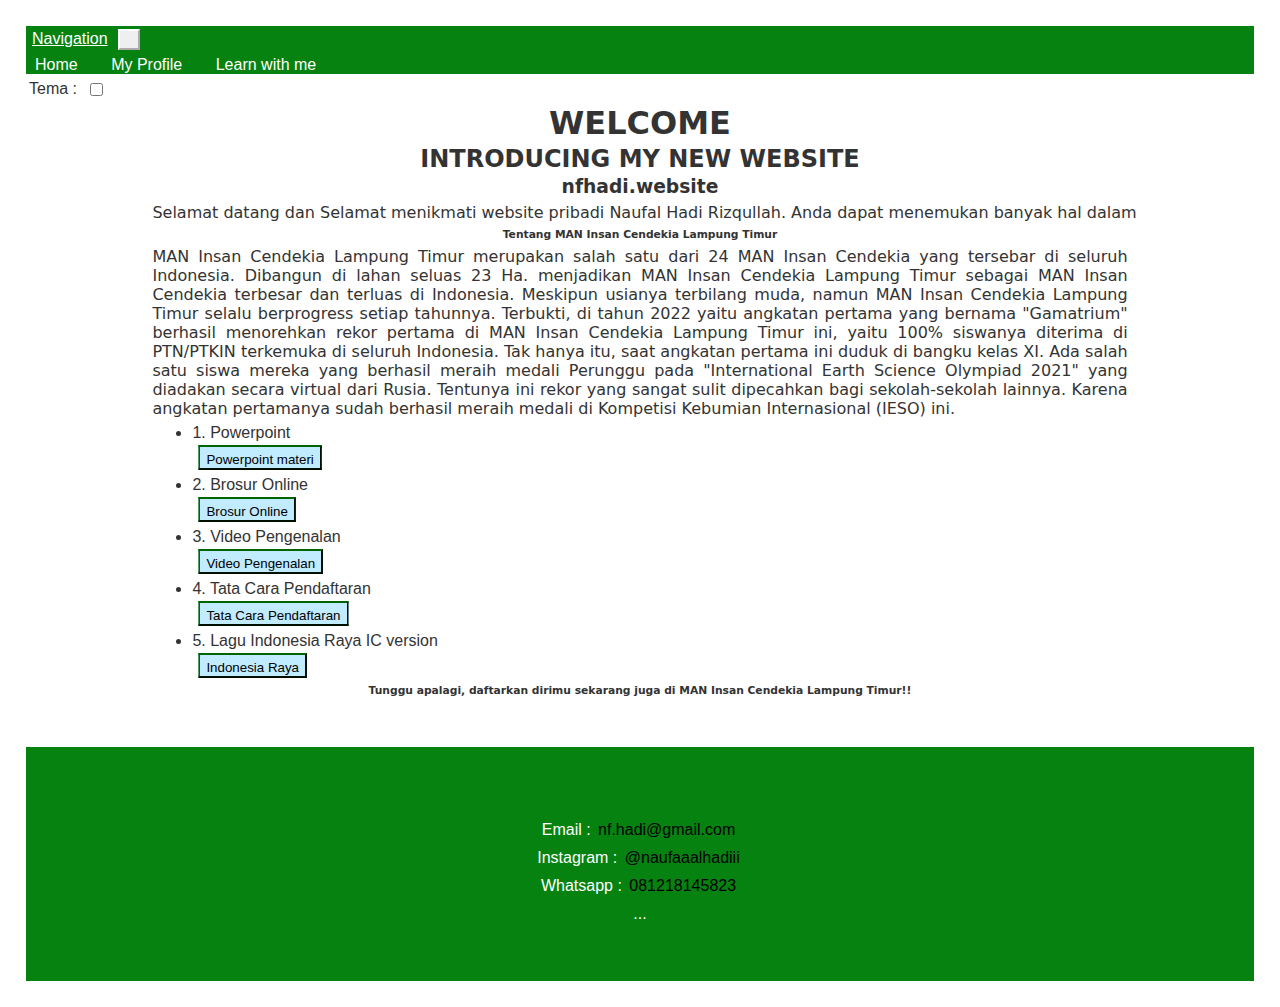
<file: index.html>
<!DOCTYPE html>
<html lang="en">
<head>
    <link rel="stylesheet" href="style.css" />
    <meta charset="UTF-8">
    <meta name="viewport" content="width=device-width, initial-scale=1.0">
    <title>All We Can It</title>
    <link rel="stylesheet" href="https://cdnjs.cloudflare.com/ajax/libs/font-awesome/6.0.0-beta3/css/all.min.css" integrity="sha384-bxVHzWKxPmZ1vBKa8dDofcNQJJVwzW2Nmr2pFw3Yqcg2xBVxDVvVf2H9cLGJs/Sj" crossorigin="anonymous">
    <link href="https://cdn.jsdelivr.net/npm/bootstrap@5.3.2/dist/css/bootstrap.min.css" rel="stylesheet"
        integrity="sha384-T3c6CoIi6uLrA9TneNEoa7RxnatzjcDSCmG1MXxSR1GAsXEV/Dwwykc2MPK8M2HN"
        crossorigin="anonymous">
    
</head>

<body>
    
    <!-- Navbar -->
    <nav class="navbar navbar-expand-lg">
        <div class="container-fluid">
            <a class="navbar-brand" href="#">Navigation</a>
            <button class="navbar-toggler" type="button" data-bs-toggle="collapse" data-bs-target="#navbarSupportedContent"
                aria-controls="navbarSupportedContent" aria-expanded="false" aria-label="Toggle navigation">
                <span class="navbar-toggler-icon"></span>
            </button>
            <div class="collapse navbar-collapse" id="navbarSupportedContent">
                <ul class="navbar-nav me-auto mb-2 mb-lg-0">
                    <li class="nav-item">
                        <a class="nav-link active" aria-current="page" href="index.html">Home</a>
                    </li>
                    <li class="nav-item">
                        <a class="nav-link" href="Profile.html"> My Profile </a>
                    </li>
                    <li class="nav-item">
                        <a class="nav-link" href="Learn.html"> Learn with me </a>
                    </li>
                    
                </ul>
            </div>
        </div>
    </nav>
    <!-- Navbar End -->
    
    <!-- Tema on-->
    <div class="toggle-container">
        <label for="theme-toggle">Tema : </label>
        <input type="checkbox" id="theme-toggle">
    </div>
    <!-- Tema done-->

    <div class="container mt-5">
        <h1 class="judul"> WELCOME </h1>
        <h2 class="judul">INTRODUCING MY NEW WEBSITE</h2>
        <h3 class="judul"> nfhadi.website  </h3>
        <div class="marquee">
            <p class="judul">
                Selamat datang dan Selamat menikmati website pribadi Naufal Hadi Rizqullah. Anda dapat menemukan banyak hal dalam website ini yang pastinya seru dan menyenangkan!!
            </p>
        </div> 

        <h6 class="judul"> Tentang MAN Insan Cendekia Lampung Timur</h6>
        <div class="judul">
            <p class="justify">
                MAN Insan Cendekia Lampung Timur merupakan salah satu dari 24 MAN Insan Cendekia yang tersebar di seluruh Indonesia.
                Dibangun di lahan seluas 23 Ha. menjadikan MAN Insan Cendekia Lampung Timur sebagai MAN Insan Cendekia terbesar dan terluas di Indonesia.
                Meskipun usianya terbilang muda, namun MAN Insan Cendekia Lampung Timur selalu berprogress setiap tahunnya. Terbukti, di tahun 2022 yaitu angkatan pertama yang bernama "Gamatrium" berhasil
                menorehkan rekor pertama di MAN Insan Cendekia Lampung Timur ini, yaitu 100% siswanya diterima di PTN/PTKIN terkemuka di seluruh Indonesia. Tak hanya itu, saat angkatan pertama ini duduk di bangku kelas XI. Ada salah satu siswa mereka yang berhasil meraih medali Perunggu pada 
                "International Earth Science Olympiad 2021" yang diadakan secara virtual dari Rusia. Tentunya ini rekor yang sangat sulit dipecahkan bagi sekolah-sekolah lainnya. Karena angkatan pertamanya sudah berhasil meraih medali di Kompetisi Kebumian Internasional (IESO) ini.
            </p>
        </div>
        <ul class="list-group">
            <li class="list-group-item">1. Powerpoint <br><a href="https://docs.google.com/presentation/d/1xfh9-uLcgY16LqVLo48rGjXa5Wdphdh7/edit?usp=sharing&ouid=104326569453635447704&rtpof=true&sd=true"> <button style="top: auto; background-color: rgb(193, 235, 255); border-color:darkgreen; color-interpolation-filters: linearRGB; perspective: 50px; padding-top: 5px ; clip-path: stroke-box;"> Powerpoint materi</button></a></li>

            <li class="list-group-item">2. Brosur Online <br><a href="https://bit.ly/BrosurManIc"><button style="top: auto; background-color: rgb(193, 235, 255); border-color:darkgreen; color-interpolation-filters: linearRGB; perspective: 50px; padding-top: 5px ; clip-path: stroke-box;"> Brosur Online</button></a></li>
            <li class="list-group-item">3. Video Pengenalan<br><a href="https://youtu.be/bBHHIFPPKPA?si=hG-u650b98ThJsUd."><button style="top: auto; background-color: rgb(193, 235, 255); border-color:darkgreen; color-interpolation-filters: linearRGB; perspective: 50px; padding-top: 5px ; clip-path: stroke-box;"> Video Pengenalan</button></a></li>
            <li class="list-group-item">4. Tata Cara Pendaftaran<br><a href="https://youtu.be/YuYJgDzxAuI?si=Wq2K2alT5mvyEQnE"><button style="top: auto; background-color: rgb(193, 235, 255); border-color:darkgreen; color-interpolation-filters: linearRGB; perspective: 50px; padding-top: 5px ; clip-path: stroke-box;"> Tata Cara Pendaftaran</button></a></li>
            <li class="list-group-item">5. Lagu Indonesia Raya IC version<br><a href="https://youtu.be/k0VniXt1e40?si=KmKQWaiski27dmca"><button style="top: auto; background-color: rgb(193, 235, 255); border-color:darkgreen; color-interpolation-filters: linearRGB; perspective: 50px; padding-top: 5px ; clip-path: stroke-box;"> Indonesia Raya</button></a></li>
        
        </ul>

        <h6 class="judul "> Tunggu apalagi, daftarkan dirimu sekarang juga di MAN Insan Cendekia Lampung Timur!! </h6>
    </div>

    <!-- Footer -->
    <div class="footer-container">
        <footer class="container-footer">
            <div class="content" >
                <div class="contact-info">
                  <p class="email" >Email : <a href="mailto:nf.hadi@gmail.com" style="color: black; text-decoration: none;">nf.hadi@gmail.com</a></p>
                  <p class="instagram" >Instagram : <a href="https://www.instagram.com/naufaaalhadiii/" target="_blank" style="color: black; text-decoration: none;">@naufaaalhadiii</a></p>
                  <p class="whatsapp" >Whatsapp : <a href="wa.me/+6281218145823" target="_blank" style="color: black; text-decoration: none;"> 081218145823</a></p>
                  <p>...</p>
                </div>
            </div>
        </footer>
    </div>
    <!-- Footer End -->

    <script>
        // Check user's theme preference from localStorage
        const currentTheme = localStorage.getItem('theme');
        if (currentTheme) {
            document.body.classList.add(currentTheme);
        }

        // Toggle theme when checkbox is clicked
        document.getElementById('theme-toggle').addEventListener('change', function () {
            if (this.checked) {
                document.body.classList.add('dark-mode');
                localStorage.setItem('theme', 'dark-mode');
            } else {
                document.body.classList.remove('dark-mode');
                localStorage.setItem('theme', '');
            }
        });
    </script>
    <script src="https://code.jquery.com/jquery-3.2.1.slim.min.js"></script>
    <script src="https://cdnjs.cloudflare.com/ajax/libs/popper.js/1.12.9/umd/popper.min.js"></script>
    <script src="https://maxcdn.bootstrapcdn.com/bootstrap/4.0.0/js/bootstrap.min.js"></script>

    <script src="https://cdn.jsdelivr.net/npm/bootstrap@5.3.2/dist/js/bootstrap.bundle.min.js"
        integrity="sha384-C6RzsynM9kWDrMNeT87bh95OGNyZPhcTNXj1NW7RuBCsyN/o0jlpcV8Qyq46cDfL"
        crossorigin="anonymous"></script>

    <script>
        // Menambahkan script untuk menjalankan carousel otomatis
        $(document).ready(function () {
            $('.carousel').carousel({
                interval: 2000 // Ganti dengan interval (dalam milidetik) yang diinginkan
            });
        });
    </script>
</body>
</html>
</file>
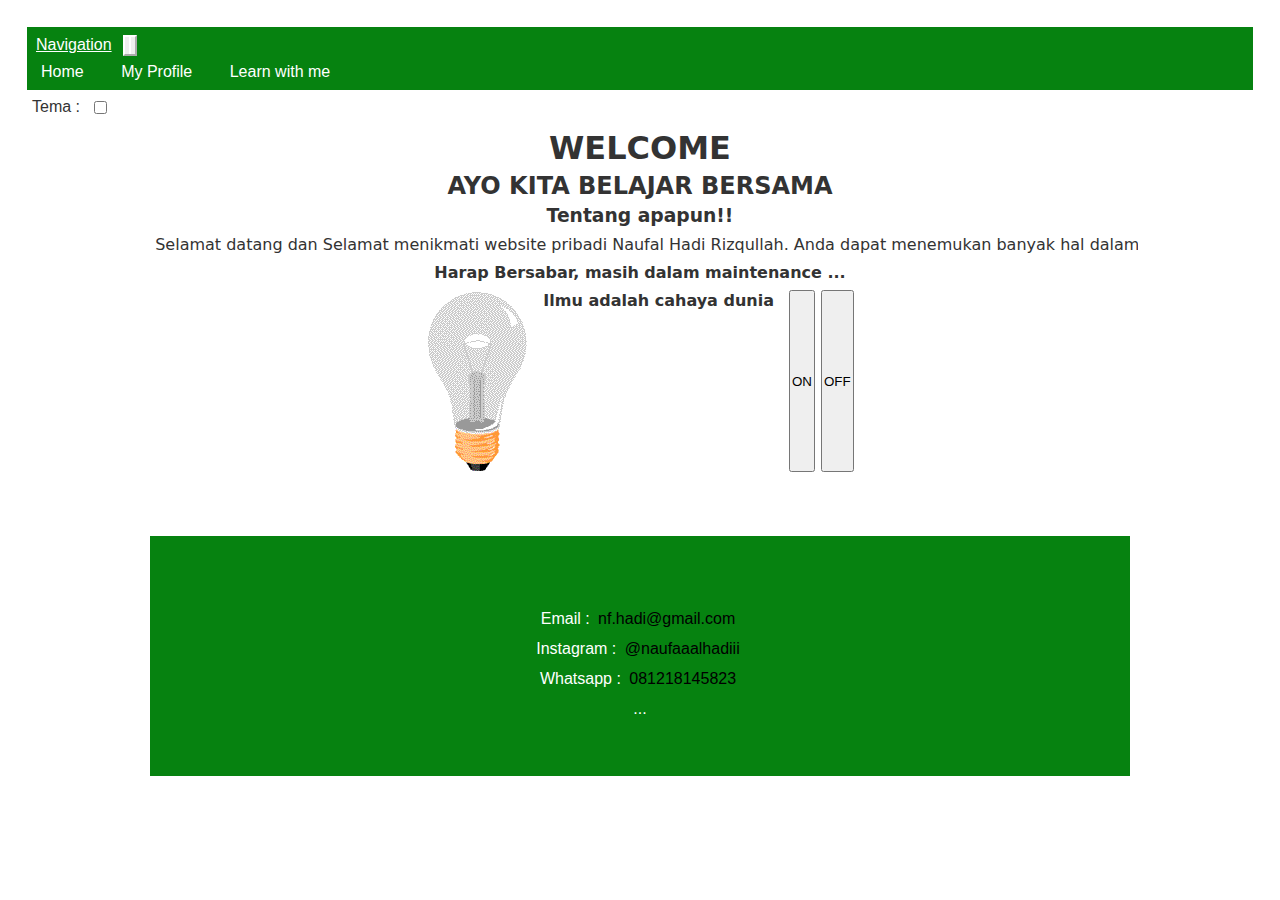
<file: Learn.html>
<html lang="en">

<head>
    <link rel="stylesheet" href="style.css" />
    <meta charset="UTF-8">
    <meta name="viewport" content="width=device-width, initial-scale=1.0">
    <title>All We Can It</title>

    <link href="https://cdn.jsdelivr.net/npm/bootstrap@5.3.2/dist/css/bootstrap.min.css" rel="stylesheet"
        integrity="sha384-T3c6CoIi6uLrA9TneNEoa7RxnatzjcDSCmG1MXxSR1GAsXEV/Dwwykc2MPK8M2HN"
        crossorigin="anonymous">
    
</head>

<body>
    
    
    
    <!-- Navbar -->
    <nav class="navbar navbar-expand-lg">
        <div class="container-fluid">
            <a class="navbar-brand" href="#">Navigation</a>
            <button class="navbar-toggler" type="button" data-bs-toggle="collapse" data-bs-target="#navbarSupportedContent"
                aria-controls="navbarSupportedContent" aria-expanded="false" aria-label="Toggle navigation">
                <span class="navbar-toggler-icon"></span>
            </button>
            <div class="collapse navbar-collapse" id="navbarSupportedContent">
                <ul class="navbar-nav me-auto mb-2 mb-lg-0">
                    <li class="nav-item">
                        <a class="nav-link" href="index.html">Home</a>
                    </li>
                    <li class="nav-item">
                        <a class="nav-link" href="Profile.html"> My Profile </a>
                    </li>
                    <li class="nav-item">
                        <a class="nav-link active"  aria-current="page"href="Learn.html"> Learn with me </a>
                    </li>
                    
                </ul>
            </div>
        </div>
    </nav>
    <!-- Navbar End -->
    <!-- Tema on-->
    <div class="toggle-container">
        <label for="theme-toggle">Tema : </label>
        <input type="checkbox" id="theme-toggle">
    </div>
    <!-- Tema done-->

    <div class="container mt-5">
        <h1 class="judul"> WELCOME </h1>
        <h2 class="judul">AYO KITA BELAJAR BERSAMA</h2>
        <h3 class="judul"> Tentang apapun!!  </h3>
        <div class="marquee">
            <p class="judul">
                Selamat datang dan Selamat menikmati website pribadi Naufal Hadi Rizqullah. Anda dapat menemukan banyak hal dalam website ini yang pastinya seru dan menyenangkan!!
            </p>
        </div>
        <h4 class="judul">Harap Bersabar, masih dalam maintenance ...</h4>
        <div class="judul">
            <img src="off.gif" alt="" id="lampu1" class="judul"/>
            <p>
               <h4> Ilmu adalah cahaya dunia </h4>
            </p>
            <button onclick="saklar('on')"> ON</button>
            <button onclick="saklar('off')"> OFF</button>

        <script>
            function saklar(params){ 
                let lampu1 = document.getElementById("lampu1");

                if(params == "on"){
                    lampu1.src = "on.gif";
                }
                if(params == "off"){
                    lampu1.src = "off.gif";
                }
                return lampu1;
            }

        </script>

        </div>
    <!-- Carousel -->
    <div>

    </div>
    <!-- Carousel End -->

    <!-- Description -->
    <div>

    </div>
    <!-- Description End -->
 <!-- Footer -->
 <div class="footer-container">
    <footer class="container-footer">
        <div class="content">
            <div class="contact-info">
              <p class="email" >Email : <a href="mailto:nf.hadi@gmail.com" style="color: black; text-decoration: none;">nf.hadi@gmail.com</a></p>
              <p class="instagram" >Instagram : <a href="https://www.instagram.com/naufaaalhadiii/" target="_blank" style="color: black; text-decoration: none;">@naufaaalhadiii</a></p>
              <p class="whatsapp" >Whatsapp : <a href="wa.me/+6281218145823" target="_blank" style="color: black; text-decoration: none;"> 081218145823</a></p>
                <p> ... </p>
            </div>
        
    </footer>
</div>
<!-- Footer End -->

    <script>
        // Check user's theme preference from localStorage
        const currentTheme = localStorage.getItem('theme');
        if (currentTheme) {
            document.body.classList.add(currentTheme);
        }

        // Toggle theme when checkbox is clicked
        document.getElementById('theme-toggle').addEventListener('change', function () {
            if (this.checked) {
                document.body.classList.add('dark-mode');
                localStorage.setItem('theme', 'dark-mode');
            } else {
                document.body.classList.remove('dark-mode');
                localStorage.setItem('theme', '');
            }
        });
    </script>
    <script src="https://code.jquery.com/jquery-3.2.1.slim.min.js"></script>
    <script src="https://cdnjs.cloudflare.com/ajax/libs/popper.js/1.12.9/umd/popper.min.js"></script>
    <script src="https://maxcdn.bootstrapcdn.com/bootstrap/4.0.0/js/bootstrap.min.js"></script>

    <script src="https://cdn.jsdelivr.net/npm/bootstrap@5.3.2/dist/js/bootstrap.bundle.min.js"
        integrity="sha384-C6RzsynM9kWDrMNeT87bh95OGNyZPhcTNXj1NW7RuBCsyN/o0jlpcV8Qyq46cDfL"
        crossorigin="anonymous"></script>

    <script>
        // Menambahkan script untuk menjalankan carousel otomatis
        $(document).ready(function () {
            $('.carousel').carousel({
                interval: 2000 // Ganti dengan interval (dalam milidetik) yang diinginkan
            });
        });
    </script>
</body>

</html>
</file>
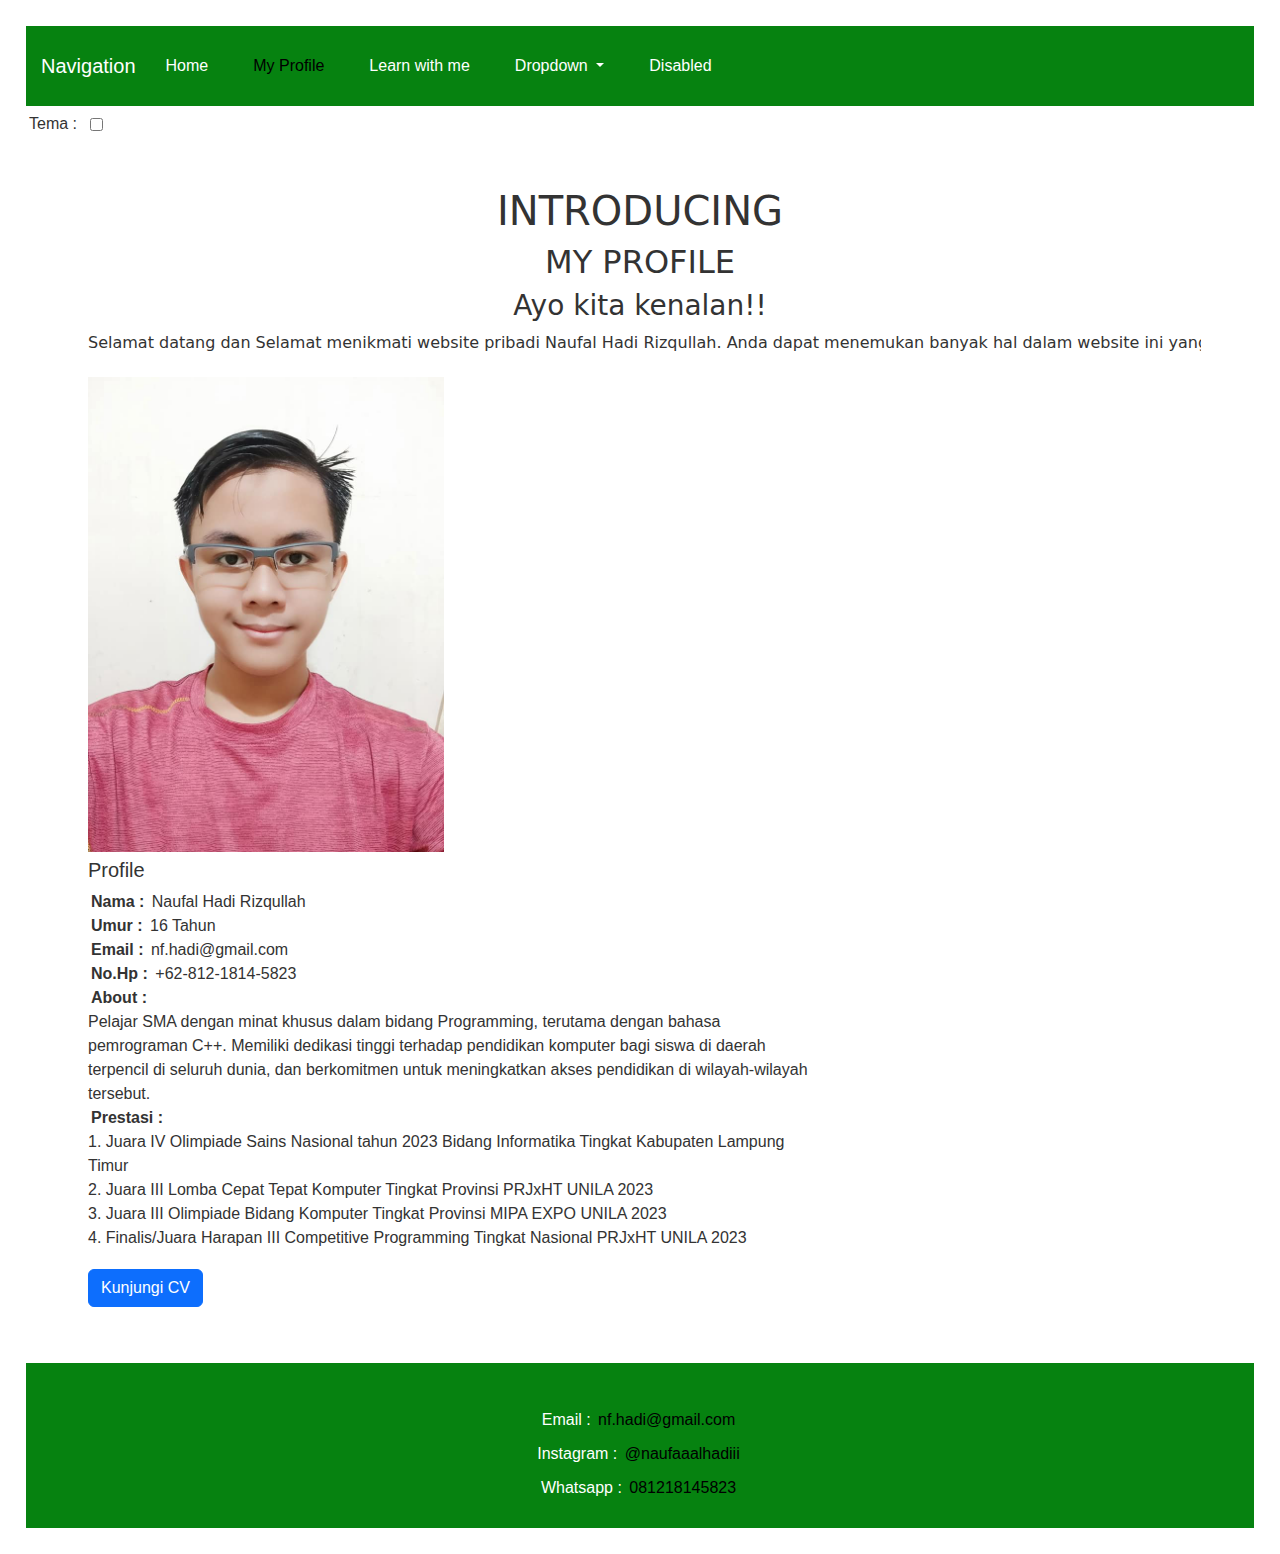
<file: Profile.html>
<!DOCTYPE html>
<html lang="en">
<head>
    <link rel="stylesheet" href="style.css" />
    <meta charset="UTF-8">
    <meta name="viewport" content="width=device-width, initial-scale=1.0">
    <title>All We Can It</title>

    <!-- Bootstrap CSS -->
    <link href="https://cdn.jsdelivr.net/npm/bootstrap@5.3.2/dist/css/bootstrap.min.css" rel="stylesheet">

    <style>
        body {
            transition: background-color 0.5s ease;
            font-family: 'Helvetica', Arial, sans-serif;
            padding: 20px;
            background-color: #fff; /* Set default background color */
            color: #333; /* Set default text color */
        }

        .toggle-container {
            display: flex;
            align-items: center;
            font: optional; 
        }

        #theme-toggle {
            margin-left: 10px;
            cursor: pointer;
        }

        /* Dark Mode Styles */
        body.dark-mode {
            background-color: #1a1a1a;
            color: #c5c1c1;
        }

        /* Navbar Styles */
        .navbar {
            background-color: rgb(6, 130, 16); /* Set navbar background color */
        }

        .navbar-brand,
        .navbar-nav .nav-link {
            color: #fff; /* Set navbar text color */
        }

        .navbar-toggler-icon {
            background-color: #fff; /* Set navbar toggler icon color */
        }

        .navbar-toggler {
            border-color: #fff; /* Set navbar toggler border color */
        }

        /* Carousel Styles */
        #carouselExample {
            max-width: 80%;
            margin: auto;
        }

        .carousel-inner img {
            width: 100%;
            height: auto;
            object-fit: cover;
        }

        .carousel-control-prev,
        .carousel-control-next {
            border-radius: 90px; /* Sesuaikan dengan tingkat bulatan yang diinginkan */
        }

        /* Footer Styles */
        .footer-container {
            background-color: rgb(6, 130, 16);
            color: #fff;
            padding: 20px 0;
            margin-top: 50px;
        }

        .footer-section h3 {
            color: #fff; /* Set footer section heading color */
        }

        .footer-section a {
            color: #fff; /* Set footer section link color */
        }

        .footer-section ul {
            list-style: none;
            padding: 0;
        }

        .footer-section li {
            margin-bottom: 10px;
        }
    </style>
</head>
<body>
    
    <!-- Navbar -->
    <nav class="navbar navbar-expand-lg">
        <div class="container-fluid">
            <a class="navbar-brand" href="#">Navigation</a>
            <button class="navbar-toggler" type="button" data-bs-toggle="collapse" data-bs-target="#navbarSupportedContent"
                aria-controls="navbarSupportedContent" aria-expanded="false" aria-label="Toggle navigation">
                <span class="navbar-toggler-icon"></span>
            </button>
            <div class="collapse navbar-collapse" id="navbarSupportedContent">
                <ul class="navbar-nav me-auto mb-2 mb-lg-0">
                    <li class="nav-item">
                        <a class="nav-link" href="index.html">Home</a>
                    </li>
                    <li class="nav-item">
                        <a class="nav-link active"  aria-current="page" href="Profile.html"> My Profile </a>
                    </li>
                    <li class="nav-item">
                        <a class="nav-link" href="Learn.html"> Learn with me </a>
                    </li>
                    <li class="nav-item dropdown">
                        <a class="nav-link dropdown-toggle" href="#" role="button" data-bs-toggle="dropdown"
                            aria-expanded="false">
                            Dropdown
                        </a>
                        <ul class="dropdown-menu">
                            <li><a class="dropdown-item" href="#">Action</a></li>
                            <li><a class="dropdown-item" href="#">Another action</a></li>
                            <li><hr class="dropdown-divider"></li>
                            <li><a class="dropdown-item" href="#">Something else here</a></li>
                        </ul>
                    </li>
                    <li class="nav-item">
                        <a class="nav-link disabled" aria-disabled="true">Disabled</a>
                    </li>
                </ul>
            </div>
        </div>
    </nav>
    <!-- Navbar End -->
    
    <!-- Tema on-->
    <div class="toggle-container">
        <label for="theme-toggle">Tema : </label>
        <input type="checkbox" id="theme-toggle">
    </div>
    <!-- Tema done-->

    <div class="container mt-5">
        <h1 class="judul"> INTRODUCING </h1>
        <h2 class="judul">MY PROFILE</h2>
        <h3 class="judul"> Ayo kita kenalan!!  </h3>
        <div class="marquee">
            <p class="judul">
                Selamat datang dan Selamat menikmati website pribadi Naufal Hadi Rizqullah. Anda dapat menemukan banyak hal dalam website ini yang pastinya seru dan menyenangkan!!
            </p>
        </div>
        <div class="profile-container row">
            <div class="profile-image col-md-4">
              <img src="foto.jpg" alt="Foto Pribadi" class="img-fluid">
            </div>
            <div class="profile-description col-md-8">
              <h5>Profile</h5>
              <p>
                <strong>Nama    :</strong> Naufal Hadi Rizqullah <br>
                <strong>Umur    :</strong> 16 Tahun <br>
                <strong>Email   :</strong> nf.hadi@gmail.com <br>
                <strong>No.Hp   :</strong> +62-812-1814-5823 <br>
                <strong>About   :</strong> <br>
                 Pelajar SMA dengan minat khusus dalam bidang Programming, terutama dengan bahasa pemrograman C++. Memiliki dedikasi tinggi terhadap pendidikan komputer bagi siswa di daerah terpencil di seluruh dunia, dan berkomitmen untuk meningkatkan akses pendidikan di wilayah-wilayah tersebut. <br>
                <strong>Prestasi :</strong> <br>
                1. Juara IV Olimpiade Sains Nasional tahun 2023 Bidang Informatika Tingkat Kabupaten Lampung Timur <br>
                2. Juara III Lomba Cepat Tepat Komputer Tingkat Provinsi PRJxHT UNILA 2023<br>
                3. Juara III Olimpiade Bidang Komputer Tingkat Provinsi MIPA EXPO UNILA 2023 <br>
                4. Finalis/Juara Harapan III Competitive Programming Tingkat Nasional PRJxHT UNILA 2023 <br>
                </p>
              <a href="CV.pdf" class="btn btn-primary">Kunjungi CV</a>
            </div>
          </div>
    </div>
    
    <!-- Footer -->
    <div class="footer-container">
        <footer class="container-footer">
            <div class="content">
                <div class="contact-info">
                  <p class="email" >Email : <a href="mailto:nf.hadi@gmail.com" style="color: black; text-decoration: none;">nf.hadi@gmail.com</a></p>
                  <p class="instagram" >Instagram : <a href="https://www.instagram.com/naufaaalhadiii/" target="_blank" style="color: black; text-decoration: none;">@naufaaalhadiii</a></p>
                  <p class="whatsapp" >Whatsapp : <a href="wa.me/+6281218145823" target="_blank" style="color: black; text-decoration: none;"> 081218145823</a></p>
                </div>
            </div>
        </footer>
    </div>
    <!-- Footer End -->

    <!-- Bootstrap Bundle dengan Popper -->
    <script src="https://cdn.jsdelivr.net/npm/bootstrap@5.3.2/dist/js/bootstrap.bundle.min.js"></script>

    <script>
        // Check user's theme preference from localStorage
        const currentTheme = localStorage.getItem('theme');
        if (currentTheme) {
            document.body.classList.add(currentTheme);
        }

        // Toggle theme when checkbox is clicked
        document.getElementById('theme-toggle').addEventListener('change', function () {
            if (this.checked) {
                document.body.classList.add('dark-mode');
                localStorage.setItem('theme', 'dark-mode');
            } else {
                document.body.classList.remove('dark-mode');
                localStorage.setItem('theme', '');
            }
        });
    </script>
</body>
</html>
</file>
<file: style.css>
*,
html{
    margin: 3px;
    padding: 1;
}
.profile-container {
  display: flex;
  align-items: center;
}

.profile-image {
  flex: 0 0 auto; /* agar ukuran gambar tetap */
  margin-right: 20px; /* jarak antara gambar dan deskripsi */
}

.profile-description {
  flex: 1; /* deskripsi mengisi ruang yang tersisa */
}

.profile-description h5 {
  margin-top: 0; /* hapus margin atas dari judul */
}
.judul {
    display: flex;
    justify-content: center;
    font-family: system-ui, -apple-system, BlinkMacSystemFont, 'Segoe UI', Roboto, Oxygen, Ubuntu, Cantarell, 'Open Sans', 'Helvetica Neue', sans-serif;
}
.justify{
  text-align: justify;
}
.judul-2{
    display: flex;
    justify-content: center;
}
.card {
  display: flex;
  justify-content: center;
  align-items: center;
  height: 100vh; /* Set tinggi sesuai kebutuhan */
}

.tipe {
    list-style-type: none;
    padding: 30px;
    color: black;
}
.footer {
    display: flex;
    height: 75px;
    justify-content: center;
    align-items: center;
}
.judul h3 {
    text-decoration: underline;
}
.shape {
    width: 200px;
    height: 200px;
    background-color: white; /* Ganti dengan warna latar belakang yang diinginkan */
    /* Menambahkan bayangan */
    box-shadow: 5px 5px 10px rgba(0, 0, 0, 0.3);
    overflow: hidden; /* Memastikan overflow diatur agar gambar tidak keluar dari kotak */
    border-radius: 10px; /* Menambahkan sudut melengkung ke kotak */
  }
  .shape img {
    width: 100%; /* Gambar mengisi lebar kotak */
    height: 100%; /* Gambar mengisi tinggi kotak */
    object-fit: contain; /* Mempertahankan rasio aspek gambar dan memotong sesuai kotak */
    max-width: 100%; /* Membatasi lebar gambar agar tidak melebihi lebar kotak */
    max-height: 100%; /* Membatasi tinggi gambar agar tidak melebihi tinggi kotak */
  }
  .horizontal-list {
    list-style: none; /* Menghapus tanda bullet default dari list */
    padding: 0; /* Menghilangkan padding default */
    margin: 0; /* Menghilangkan margin default */
    display: flex; /* Menggunakan tata letak flexbox */
  }

  /* Style untuk setiap item list */
  .horizontal-list-item {
    margin-right: 10px; /* Jarak antara setiap item list */
  }
  body {
    margin: 0;
    font-family: 'Times New Roman', Times, serif, sans-serif;
    
  }
 
  .container {
    width: 80%;
    margin: 0 auto;
  }
  
  header {
    background-color: #333;
    color: #fff;
    padding: 20px 0;
  }
  
  header h1 {
    margin: 0;
  }
  
  nav ul {
    list-style: none;
    padding: 0;
    margin: 0;
  }
  
  nav ul li {
    display: inline;
    margin-left: 20px;
  }
  
  nav ul li:first-child {
    margin-left: 0;
  }
  
  nav ul li a {
    color: #fff;
    text-decoration: none;
  }
  
  nav ul li a:hover {
    text-decoration: underline;
  }
  
  .content {
    margin-top: 20px;
  }
  
  .contact-info {
    display: flex;
    justify-content: space-between;
  }
  
  .contact-info p {
    margin: 0;
  }
  
  .email {
    flex: 1;
  }
  
  .instagram {
    flex: 1;
    text-align: center;
  }
  
  .whatsapp {
    flex: 1;
    text-align: right;
  }
  .marquee {
    width: 100%;
    overflow: hidden;
    white-space: nowrap;
  }
  .marquee p {
    display: inline-block;
    animation: marquee 20s linear infinite;
  }
  
  @keyframes marquee {
    0%   { transform: translateX(100%); }
    100% { transform: translateX(-100%); }
  }
  

  body {
      transition: background-color 0.5s ease;
      font-family: 'Helvetica', Arial, sans-serif;
      padding: 20px;
      background-color: #fff; /* Set default background color */
      color: #333; /* Set default text color */
  }

  .toggle-container {
      display: flex;
      align-items: center;
      font: optional; 
  }

  #theme-toggle {
      margin-left: 10px;
      cursor: pointer;
  }

  /* Dark Mode Styles */
  body.dark-mode {
      background-color: #1a1a1a;
      color: #c5c1c1;
  }

  /* Navbar Styles */
  .navbar {
      background-color: rgb(6, 130, 16); /* Set navbar background color */
  }

  .navbar-brand,
  .navbar-nav .nav-link {
      color: #fff; /* Set navbar text color */
  }

  .navbar-toggler-icon {
      background-color: #fff; /* Set navbar toggler icon color */
  }

  .navbar-toggler {
      border-color: #fff; /* Set navbar toggler border color */
  }

  /* Carousel Styles */
  #carouselExample {    
      max-width: 80%;
      margin: auto;
  }

  .carousel-inner img {
      width: 100%;
      height: auto;
      object-fit: cover;
  }

  .carousel-control-prev,
  .carousel-control-next {
      border-radius: 90px; /* Sesuaikan dengan tingkat bulatan yang diinginkan */
  }

  /* Footer Styles */
  .footer-container {
      background-color: rgb(6, 130, 16);
      color: #fff;
      padding: 4% ;
      margin-top: 50px;   
      position:static;/* Center align content */
  }

  .footer-section h3 {
      color: #fff; /* Set footer section heading color */
  }

  .footer-section a {
      color: #fff; /* Set footer section link color */
  }

  .footer-section ul {
      list-style: none;
      padding: 10px;
  }

  .footer-section li {
      margin-bottom: 10px;
  }

  .contact-info {
      display: flex;
      flex-direction: column; /* Stack elements vertically */
      align-items: center; /* Center align content horizontally */
  }

  .contact-info p {
      margin: 5px 0; /* Add some vertical spacing between elements */
  }
  
  body {
      transition: background-color 0.5s ease;
      font-family: 'Helvetica', Arial, sans-serif;
      padding: 20px;
      background-color: #fff; /* Set default background color */
      color: #333; /* Set default text color */
  }

  .toggle-container {
      display: flex;
      align-items: center;
      font: optional; 
  }

  #theme-toggle {
      margin-left: 10px;
      cursor: pointer;
  }

  /* Dark Mode Styles */
  body.dark-mode {
      background-color: #1a1a1a;
      color: #c5c1c1;
  }

  /* Navbar Styles */
  .navbar {
      background-color: rgb(6, 130, 16); /* Set navbar background color */
  }

  .navbar-brand,
  .navbar-nav .nav-link {
      color: #fff; /* Set navbar text color */
  }

  .navbar-toggler-icon {
      background-color: #fff; /* Set navbar toggler icon color */
  }

  .navbar-toggler {
      border-color: #fff; /* Set navbar toggler border color */
  }

  /* Carousel Styles */
  #carouselExample {
      max-width: 80%;
      margin: auto;
  }

  .carousel-inner img {
      width: 100%;
      height: auto;
      object-fit: cover;
  }

  .carousel-control-prev,
  .carousel-control-next {
      border-radius: 90px; /* Sesuaikan dengan tingkat bulatan yang diinginkan */
  }
</file>
